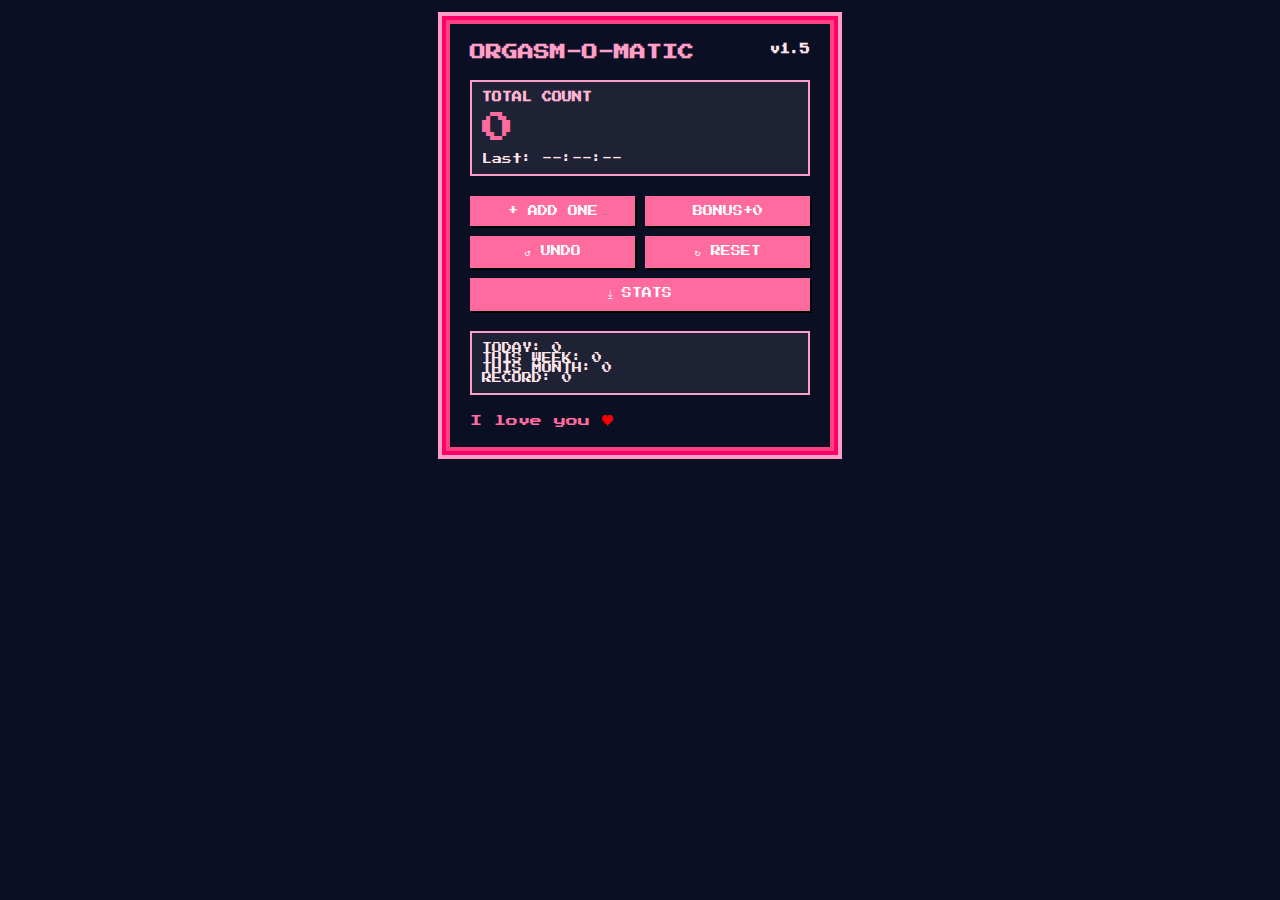
<file: index_final_shared_autocreate.html>
<!DOCTYPE html>
<html lang="ru">
<head>
  <meta charset="UTF-8">
  <meta name="viewport" content="width=device-width, initial-scale=1.0">
  <title>ORGASM-O-MATIC v1.5</title>
  <link href="https://fonts.googleapis.com/css2?family=Press+Start+2P&display=swap" rel="stylesheet">
  <style>
    body {
      margin: 0;
      font-family: 'Press Start 2P', monospace;
      background-color: #0b0f24;
      color: #ffb6d5;
      display: flex;
      flex-direction: column;
      align-items: center;
      justify-content: flex-start;
      padding: 20px;
      box-sizing: border-box;
    }

    .frame {
      border: 4px solid #ff4081;
      padding: 20px;
      width: 340px;
      box-shadow: 0 0 0 4px #ff006a, 0 0 0 8px #ff9ec6;
    }

    h1 {
      font-size: 16px;
      margin: 0;
      text-align: left;
      color: #ff9ec6;
    }

    .version {
      float: right;
      font-size: 10px;
      color: #ffe6eb;
    }

    .count-box {
      background-color: #1f2235;
      border: 2px solid #ff9ec6;
      padding: 10px;
      margin-top: 20px;
      margin-bottom: 20px;
    }

    .count-box h2 {
      margin: 0;
      font-size: 10px;
      color: #ffb6d5;
    }

    .count-number {
      font-size: 32px;
      margin: 10px 0;
      color: #ff6b9e;
    }

    .timestamp {
      font-size: 10px;
      color: #ffe6eb;
    }

    .buttons {
      display: grid;
      grid-template-columns: 1fr 1fr;
      gap: 10px;
      margin: 20px 0;
    }

    button {
      font-family: 'Press Start 2P', monospace;
      font-size: 10px;
      padding: 10px;
      background-color: #ff6b9e;
      border: none;
      box-shadow: 2px 2px 0 #000;
      cursor: pointer;
      color: white;
    }

    button:hover {
      background-color: #ff4081;
    }

    .stats {
      background-color: #1f2235;
      border: 2px solid #ff9ec6;
      padding: 10px;
      font-size: 10px;
      color: #ffe6eb;
      margin-bottom: 20px;
    }

    .footer {
      font-size: 12px;
      color: #ff6b9e;
    }

    .footer span {
      color: red;
    }
  </style>
</head>
<body>
  <div class="frame">
    <div>
      <h1>ORGASM-O-MATIC <span class="version">v1.5</span></h1>
    </div>
    <div class="count-box">
      <h2>TOTAL COUNT</h2>
      <div class="count-number" id="counter-display">0</div>
      <div class="timestamp" id="last-timestamp">Last: --:--:--</div>
    </div>
    <div class="buttons">
      <button id="increment-btn">+ ADD ONE</button>
      <button id="bonus-btn">BONUS+0</button>
      <button id="undo-btn">↺ UNDO</button>
      <button id="reset-btn">↻ RESET</button>
      <button style="grid-column: span 2;">⤓ STATS</button>
    </div>
    <div class="stats" id="stats-display">
      <div>TODAY: 0</div>
      <div>THIS WEEK: 0</div>
      <div>THIS MONTH: 0</div>
      <div>RECORD: 0</div>
    </div>
    <div class="footer">I love you <span>♥</span></div>
  </div>

  <script type="module">
    import { initializeApp } from "https://www.gstatic.com/firebasejs/10.8.1/firebase-app.js";
    import { getFirestore, doc, setDoc, getDoc, onSnapshot } from "https://www.gstatic.com/firebasejs/10.8.1/firebase-firestore.js";

    const firebaseConfig = {
      apiKey: "AIzaSyDdvKeBfe8p2UC8dCkXziECUlJEUw3_l4s",
      authDomain: "karina-5d44d.firebaseapp.com",
      databaseURL: "https://karina-5d44d-default-rtdb.europe-west1.firebasedatabase.app",
      projectId: "karina-5d44d",
      storageBucket: "karina-5d44d.firebasestorage.app",
      messagingSenderId: "930914134264",
      appId: "1:930914134264:web:0e527a744b3d2c7182330d"
    };

    const app = initializeApp(firebaseConfig);
    const db = getFirestore(app);

    let count = null;
    let records = [];
    const deviceId = localStorage.getItem("deviceId") || crypto.randomUUID();
    localStorage.setItem("deviceId", deviceId);

    const dataRef = () => doc(db, "users", sharedId);

    async function syncToCloud() {
      await setDoc(dataRef(), { records, count });
    }

    async function loadFromCloud() {
  const snap = await getDoc(dataRef());
  if (snap.exists()) {
    const data = snap.data();
    records = data.records || [];
    count = data.count || 0;
  } else {
    records = [];
    count = 0;
    await syncToCloud(); // создаём документ, если его нет
  }
  isInitialized = true;
  updateDisplay();
}
      }
    }

    function enableRealtimeSync() {
      onSnapshot(dataRef(), (snap) => {
        if (snap.exists()) {
          const data = snap.data();
          records = data.records || [];
          count = data.count || 0;
            isInitialized = true;
  updateDisplay();
        }
      });
    }

    function updateDisplay() {
      if (count === null) return;
      document.getElementById("counter-display").textContent = count;
      document.getElementById("last-timestamp").textContent = "Last: " + new Date().toLocaleTimeString();
      updateStats();
    }

    function updateStats() {
      const now = new Date();
      const today = now.toDateString();
      const dayCount = records.filter(ts => new Date(ts).toDateString() === today).length;

      const weekAgo = new Date(); weekAgo.setDate(now.getDate() - 7);
      const weekCount = records.filter(ts => new Date(ts) >= weekAgo).length;

      const monthAgo = new Date(); monthAgo.setMonth(now.getMonth() - 1);
      const monthCount = records.filter(ts => new Date(ts) >= monthAgo).length;

      const record = records.length;

      document.getElementById("stats-display").innerHTML = `
        <div>TODAY: ${dayCount}</div>
        <div>THIS WEEK: ${weekCount}</div>
        <div>THIS MONTH: ${monthCount}</div>
        <div>RECORD: ${record}</div>
      `;
    }

    document.getElementById("increment-btn").onclick = () => {
      count++;
      records.push(Date.now());
        isInitialized = true;
  updateDisplay();
      syncToCloud();
    };

    document.getElementById("undo-btn").onclick = () => {
      if (records.length > 0) {
        records.pop();
        count--;
          isInitialized = true;
  updateDisplay();
        syncToCloud();
      }
    };

    document.getElementById("reset-btn").onclick = () => {
      count = 0;
      records = [];
        isInitialized = true;
  updateDisplay();
      syncToCloud();
    };

    (async () => {
      await loadFromCloud();
      enableRealtimeSync();
    })();
  </script>
</body>
</html>
</file>
